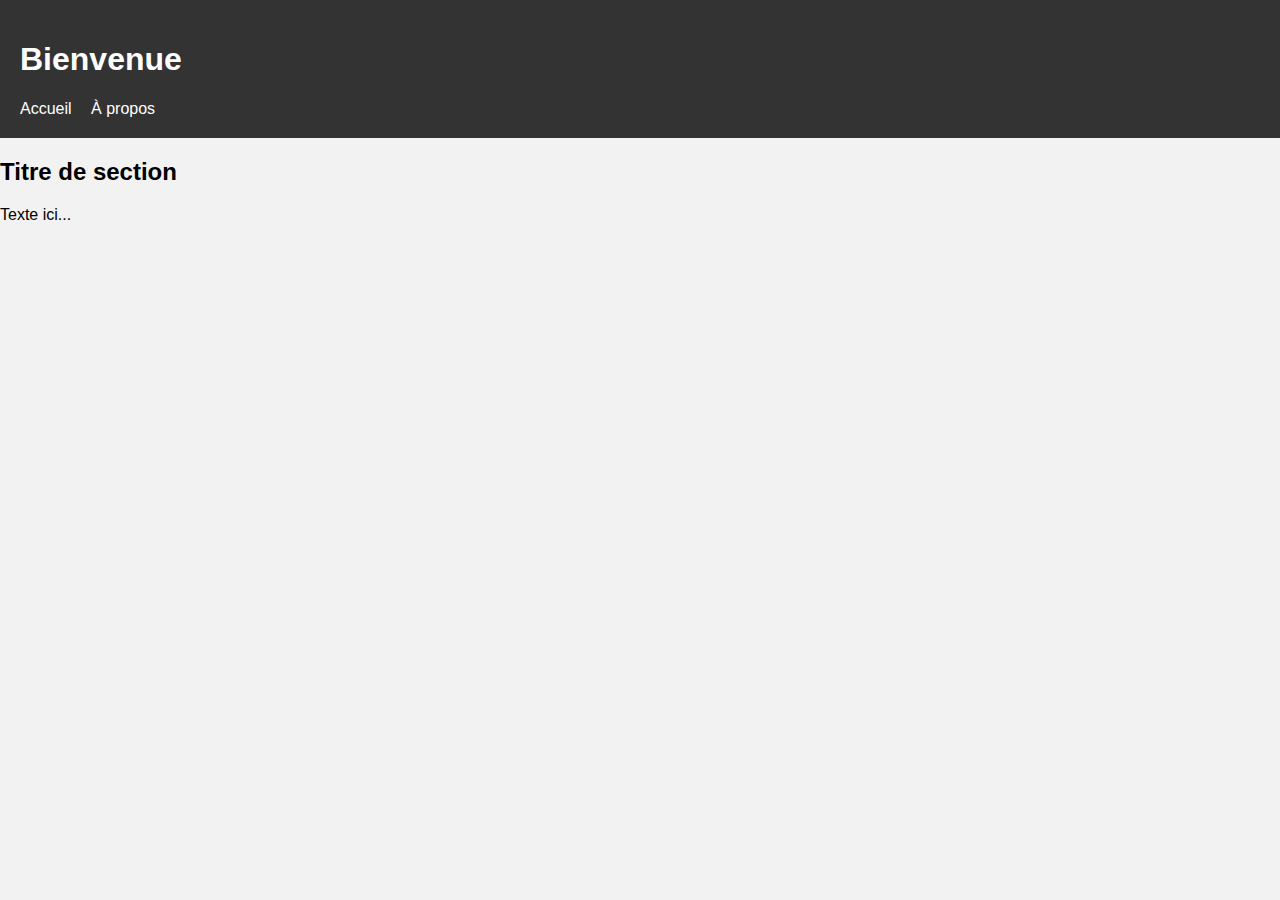
<file: devoir.html>
<!DOCTYPE html>
<html lang="en">
<head>
    <meta charset="UTF-8">
    <meta name="viewport" content="width=device-width, initial-scale=1.0">
    <title>Document</title>
    <link rel="stylesheet" href="devoir.css">
</head>
<body>
     <header>
    <h1>Bienvenue</h1>
    <nav>
      <a href="#">Accueil</a>
      <a href="#">À propos</a>
    </nav>
  </header>
  <main>
    <section>
      <h2>Titre de section</h2>
      <p>Texte ici...</p>
    </section>
  </main>
</body>
</html>
</file>
<file: devoir.css>
body {
  margin: 0;
  font-family: Arial, sans-serif;
  background: #f2f2f2;
}

header {
  background: #333;
  color: white;
  padding: 20px;
}

nav a {
  color: white;
  margin-right: 15px;
  text-decoration: none;
}
</file>
